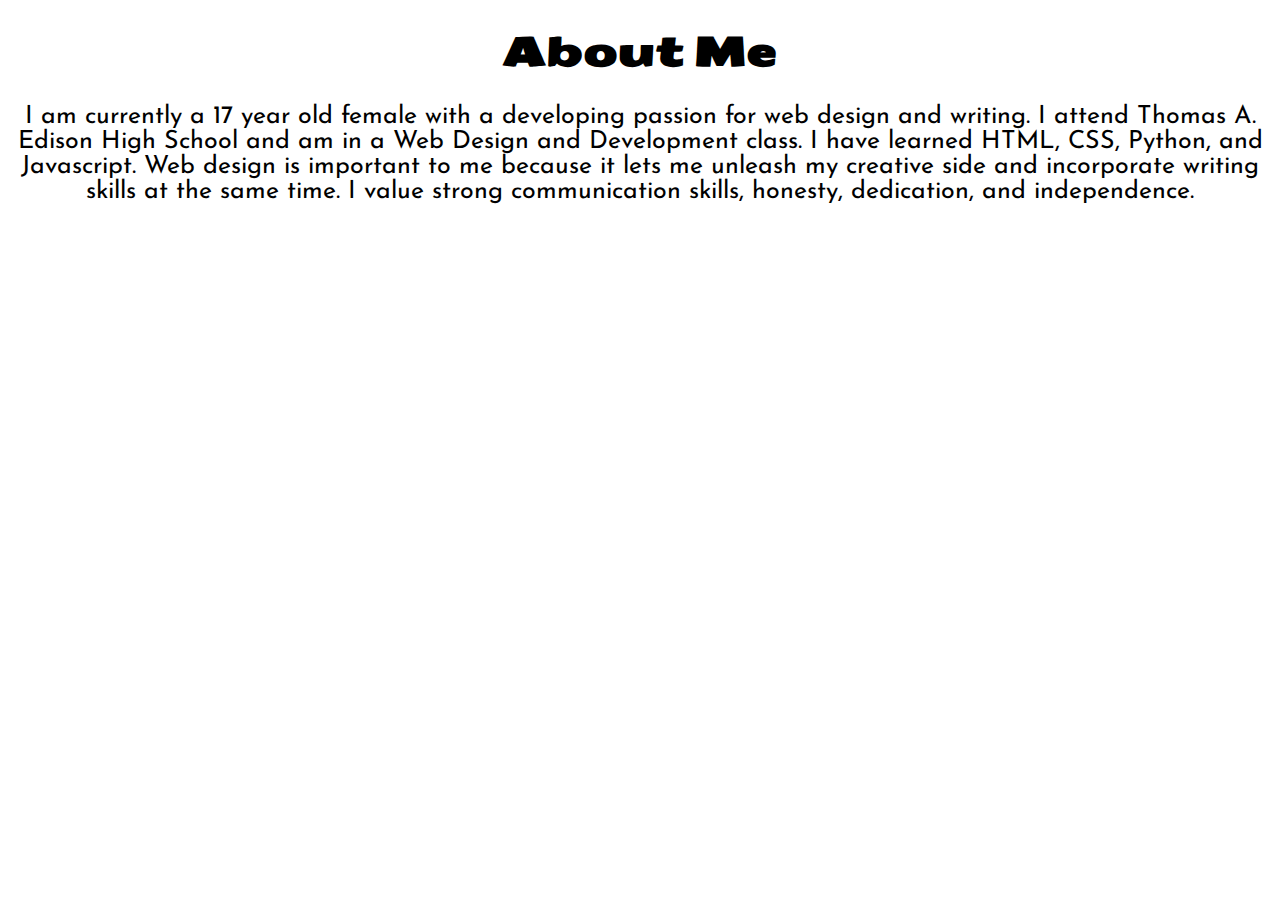
<file: aboutme.html>
<!DOCTYPE html>
<html>
  <head>
    <title> Kristal Markevitch's Web Portfolio </title>
    <link href="aboutme.css" rel="stylesheet" type="text/css" />
    <link href="https://fonts.googleapis.com/css2?family=Seymour+One&display=swap" rel="stylesheet">
  <link href="https://fonts.googleapis.com/css2?family=Josefin+Sans:ital,wght@1,500&family=Noto+Sans+SignWriting&family=Ubuntu&display=swap" rel="stylesheet">
  
  <body>
<center> 
  
<h1>About Me </h1> 

    <p> I am currently a 17 year old female with a developing passion for web design and writing. I attend Thomas A. Edison High School and am in a Web Design and Development class. I have learned HTML, CSS, Python, and Javascript. Web design is important to me because it lets me unleash my creative side and incorporate writing skills at the same time. I value strong communication skills, honesty, dedication, and independence. </p>
  
    </center>
  </body> 
</html>
</file>
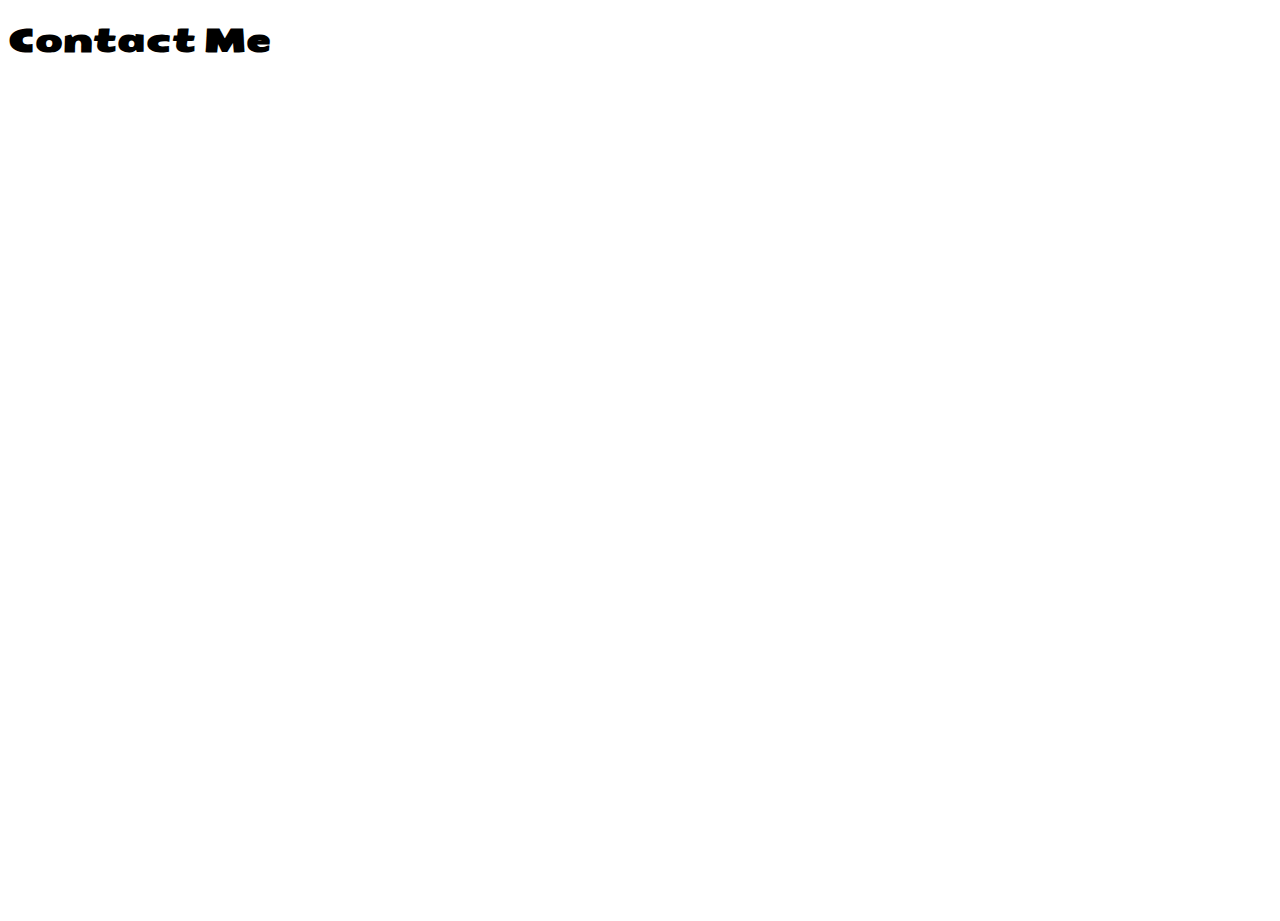
<file: contactme.html>
<!DOCTYPE html>
<html>
  <head>
    <title> Kristal Markevitch's Web Portfolio </title>
    <link href="style.css" rel="stylesheet" type="text/css" />
    <link href="https://fonts.googleapis.com/css2?family=Seymour+One&display=swap" rel="stylesheet">
  </head>
  
  <body>

<h1>Contact Me </h1> 

    
  </body> 
</html>
</file>
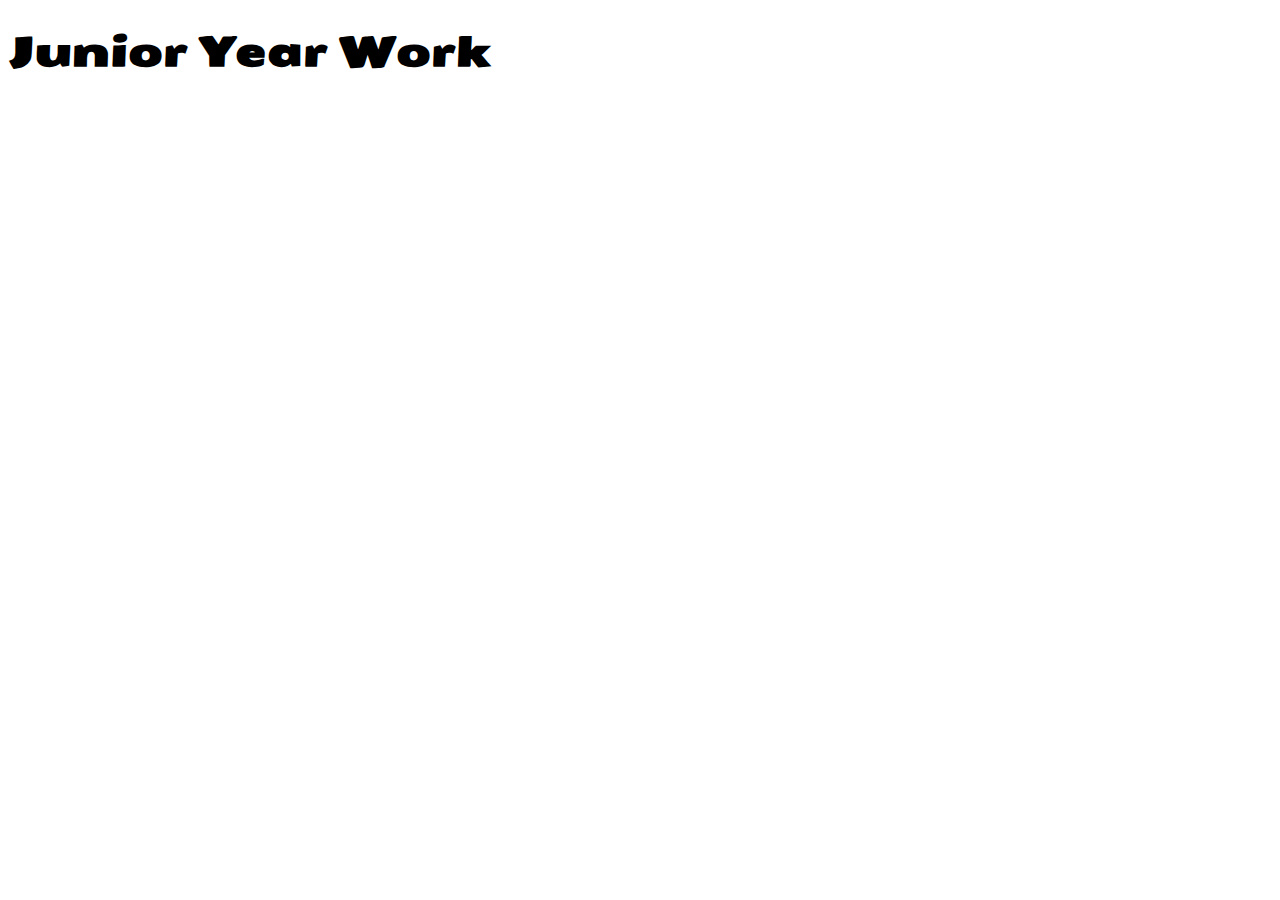
<file: junior.html>
<!DOCTYPE html>
<html>
  <head>
    <title> Kristal Markevitch's Web Portfolio </title>
    <link href="junior.css" rel="stylesheet" type="text/css" />
    <link href="https://fonts.googleapis.com/css2?family=Seymour+One&display=swap" rel="stylesheet">
  </head>
  
  <body>

<h1>Junior Year Work </h1> 

    
  </body> 
</html>
</file>
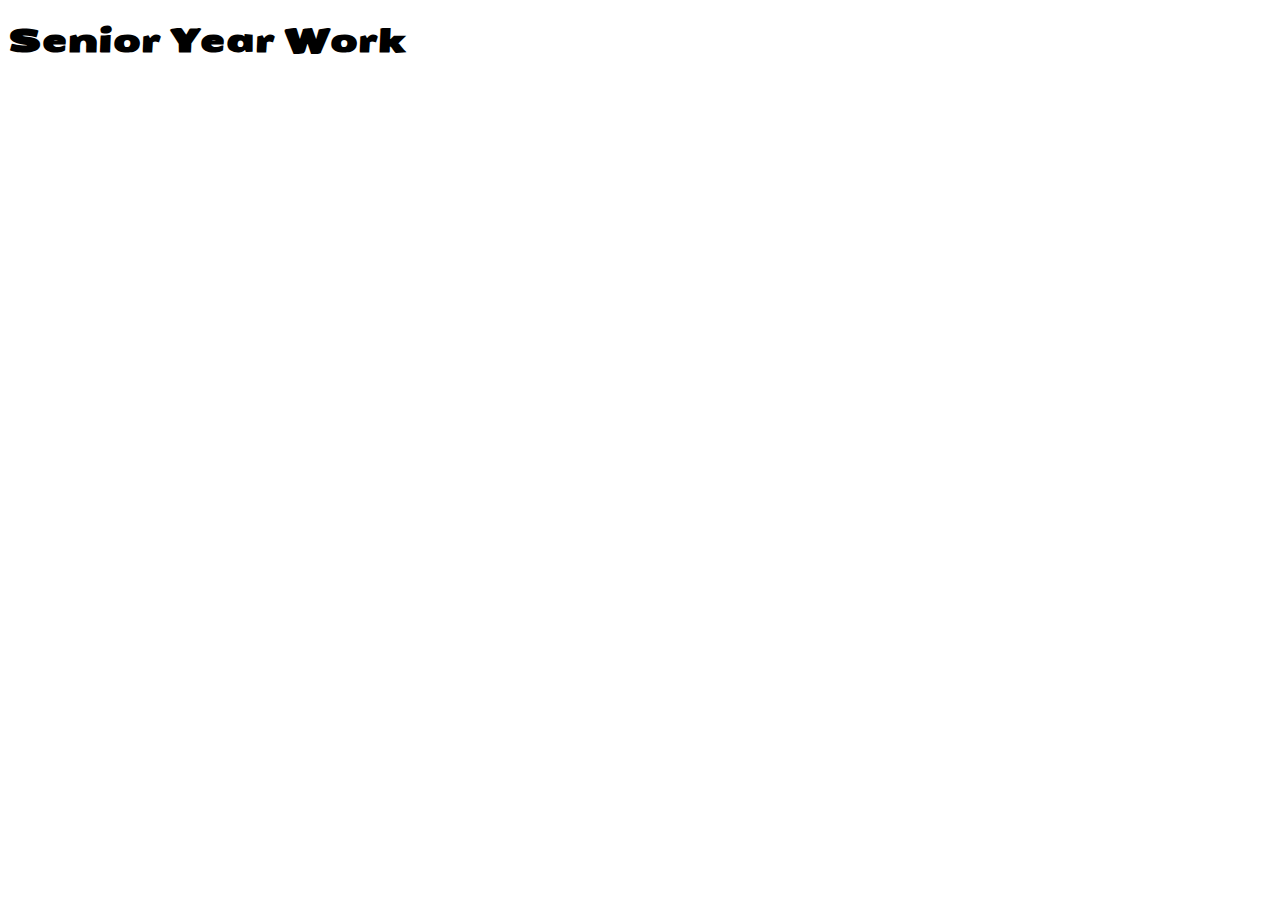
<file: senior.html>
<!DOCTYPE html>
<html>
  <head>
    <title> Kristal Markevitch's Web Portfolio </title>
    <link href="style.css" rel="stylesheet" type="text/css" />
    <link href="https://fonts.googleapis.com/css2?family=Seymour+One&display=swap" rel="stylesheet">
  </head>
  
  <body>

<h1>Senior Year Work </h1> 

    
  </body> 
</html>
</file>
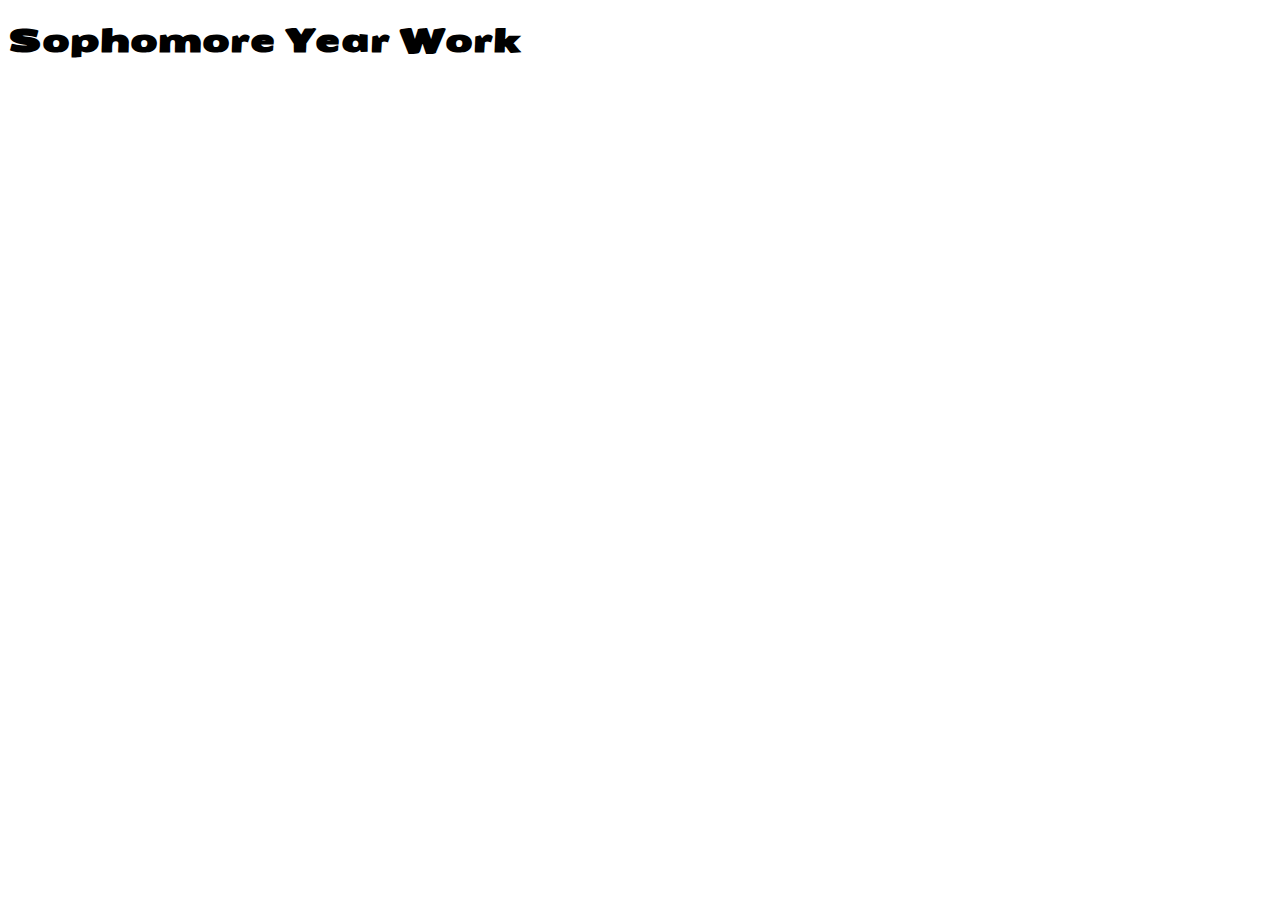
<file: sophomore.html>
<!DOCTYPE html>
<html>
  <head>
    <title> Kristal Markevitch's Web Portfolio </title>
    <link href="style.css" rel="stylesheet" type="text/css" />
    <link href="https://fonts.googleapis.com/css2?family=Seymour+One&display=swap" rel="stylesheet">
  </head>
  
  <body>

<h1>Sophomore Year Work </h1> 

    
  </body> 
</html>
</file>
<file: aboutme.css>
p{
font-family: 'Josefin Sans', sans-serif;
   font-size: 25px;
}

h1{
  font-family: 'Seymour One', sans-serif;
  font-size: 40px;
}

body{
  background: url(https://wallpaper-mania.com/wp-content/uploads/2018/09/High_resolution_wallpaper_background_ID_77700340816.jpg);
}
</file>
<file: style.css>
html, body {
  height: 100%;
  width: 100%;
}


body{
  background-color: lightpurple;
}


h1{
  font-family: 'Seymour One', sans-serif;
}

ul {
  list-style-type: none;
  margin: 0;
  padding: 0;
}

/* Style the header */
.header{
  background-color: black;
  color: white;
  padding: 20px;
  text-align: center;
  font-family: Impact;
}

 /* The navbar container */
.topnav {
  overflow: hidden;
  background-image: linear-gradient(to right,purple, violet);
  font-family: Impact;
}

/* Navbar links */
.topnav a {
  float: left;
  display: block;
  color: white;
  text-align: center;
  padding: 14px 16px;
  text-decoration: none;
  position: relative; left:230px; 
}

/* Links - change color on hover */
.topnav a:hover {
  background-color: mediumorchid;
  color: black;
}
</file>
<file: junior.css>
p{
font-family: 'Josefin Sans', sans-serif;
   font-size: 25px;
}

h1{
  font-family: 'Seymour One', sans-serif;
  font-size: 40px;
}

body{
  background: url(https://wallpaper-mania.com/wp-content/uploads/2018/09/High_resolution_wallpaper_background_ID_77700340816.jpg);
}
</file>
